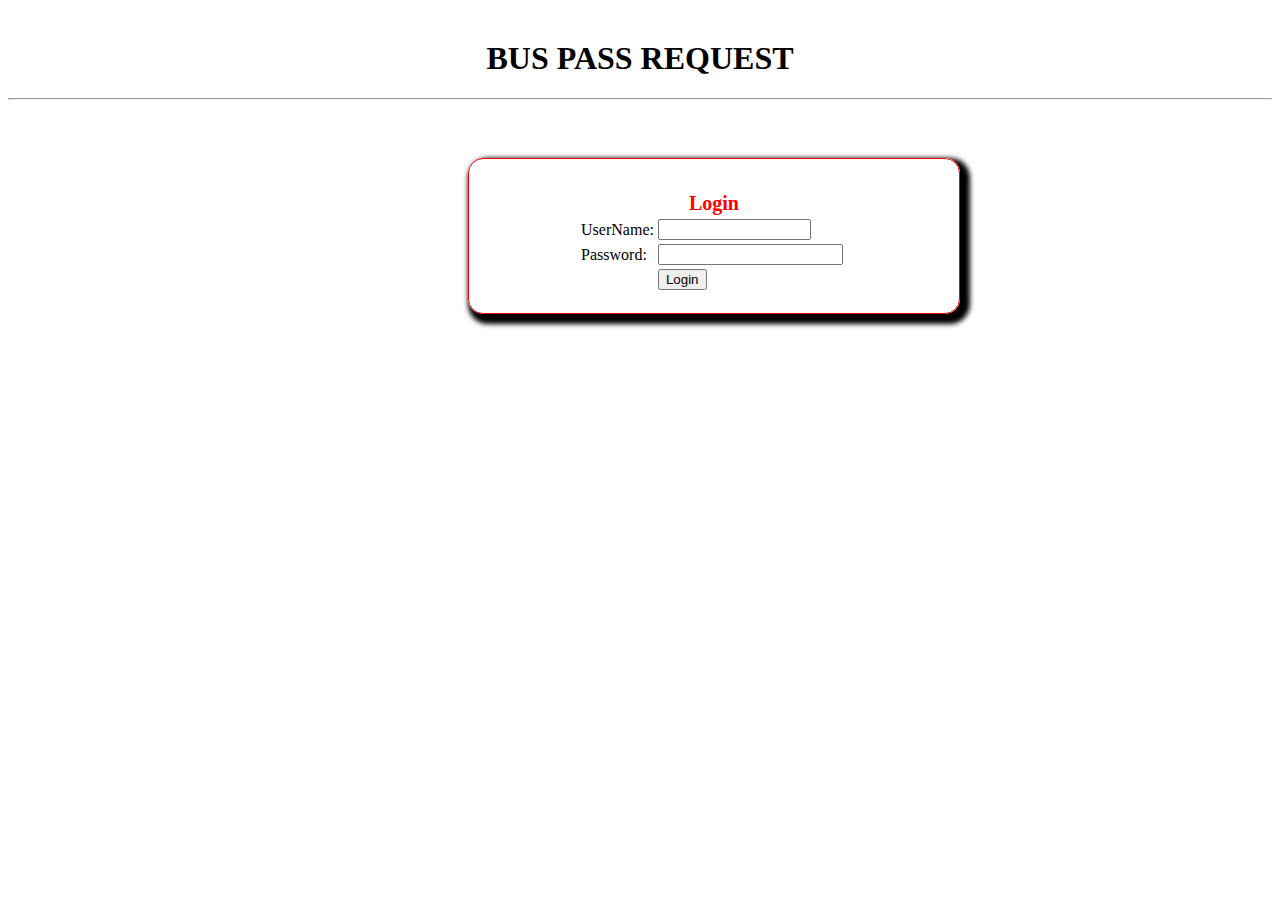
<file: BussPassRequest/src/main/webapp/index.html>
<!DOCTYPE html>
<html>
<head>
<meta charset="ISO-8859-1">
<title>Insert title here</title>
<link rel="stylesheet" href="styles/myStyles.css" type="text/css">
<script type="text/javascript" src="script/Validation.js"></script>
</head>
<body>

<h1 id="head" align="center">BUS PASS REQUEST</h1>
	<hr>

	<form id="form" name="f1" action="LoginServlet" method="post"
		onsubmit="return validate()">
		<div align="center" id="login">

			<table>
				<tr>
					<th colspan="3" style="color: red; font-size: 20px;">Login</th>

				</tr>
				<tr>
					<td>UserName:</td>
					<td><input type="text" name="userName" size="16"></td>
					<td>
						<div id="userErrMsg" class="errMsg"></div>
					</td>
				</tr>
				<tr>
					<td>Password:</td>
					<td><input type="password" name="userPwd" size="20"></td>
					<td>
						<div id="pwdErrMsg" class="errMsg"></div>
					</td>
				</tr>
				<tr>
					<td></td>
					<td><input type="submit" name="login" class="btn"
						value="Login"></td>
				</tr>
			</table>
		</div>
	</form>

	<a style="position: absolute; margin-top: 250px; margin-left: 600px;"
		href="pages/requestform.html">click here to apply for buspass</a>

</body>
</html>
</file>
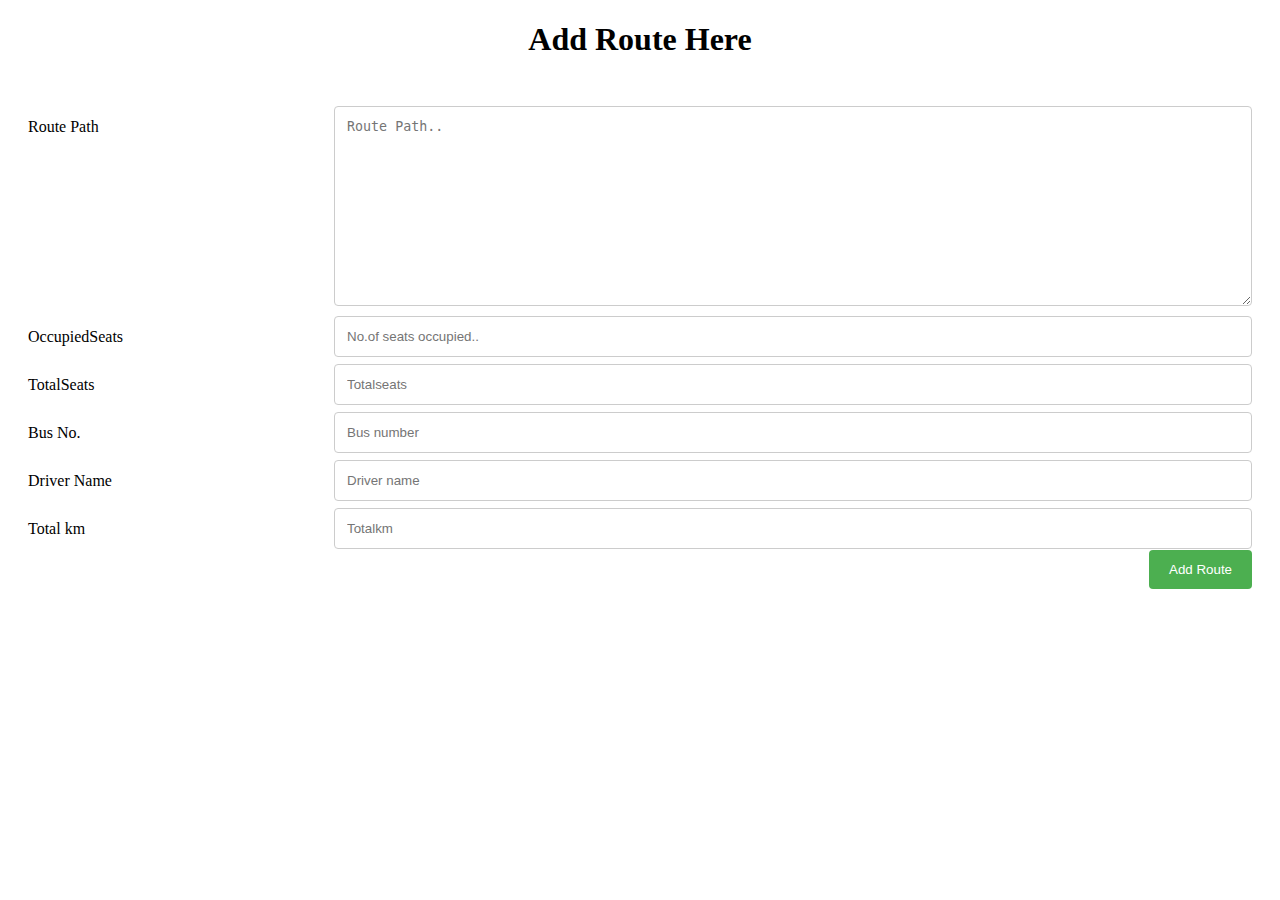
<file: BussPassRequest/src/main/webapp/pages/addroute.html>
<!DOCTYPE html>
<html>
<head>
<meta name="viewport" content="width=device-width, initial-scale=1">
<style>
* {
    box-sizing: border-box;
}

input[type=text], select, textarea {
    width: 100%;
    padding: 12px;
    border: 1px solid #ccc;
    border-radius: 4px;
    resize: vertical;
}

label {
    padding: 12px 12px 12px 0;
    display: inline-block;
}

input[type=submit] {
    background-color: #4CAF50;
    color: white;
    padding: 12px 20px;
    border: none;
    border-radius: 4px;
    cursor: pointer;
    float: right;
}

input[type=submit]:hover {
    background-color: #45a049;
}

.container {
    border-radius: 5px;
    padding: 20px;
}

.col-25 {
    float: left;
    width: 25%;
    margin-top: 6px;
}

.col-75 {
    float: left;
    width: 75%;
    margin-top: 6px;
}

/* Clear floats after the columns */
.row:after {
    content: "";
    display: table;
    clear: both;
}

/* Responsive layout - when the screen is less than 600px wide, make the two columns stack on top of each other instead of next to each other */
@media screen and (max-width: 600px) {
    .col-25, .col-75, input[type=submit] {
        width: 100%;
        margin-top: 0;    }
}
</style>
</head>
<body>

<h1 align="center">Add Route Here </h1>

<div class="container">
  <form action="../AddNewRoute" method="post">
  	<div class="row">
      <div class="col-25">
        <label for="subject">Route Path</label>
      </div>
      <div class="col-75">
        <textarea id="subject" name="routepath" placeholder="Route Path.." style="height:200px"></textarea>
      </div>
    </div>
    <div class="row">
      <div class="col-25">
        <label for="fname">OccupiedSeats</label>
      </div>
      <div class="col-75">
        <input type="text" id="fname" name="occupiedseats" placeholder="No.of seats occupied..">
      </div>
      </div>
      <div class="row">
      <div class="col-25">
        <label for="fname">TotalSeats</label>
      </div>
      <div class="col-75">
        <input type="text" id="fname" name="totalseats" placeholder="Totalseats">
      </div>
      </div>
      <div class="row">
      <div class="col-25">
        <label for="fname">Bus No.</label>
      </div>
      <div class="col-75">
        <input type="text" id="fname" name="busno" placeholder="Bus number">
      </div>
      </div>
       <div class="row">
      <div class="col-25">
        <label for="fname">Driver Name</label>
      </div>
      <div class="col-75">
        <input type="text" id="fname" name="drivername" placeholder="Driver name">
      </div>
      </div>
       <div class="row">
      <div class="col-25">
        <label for="fname">Total km</label>
      </div>
      <div class="col-75">
        <input type="text" id="fname" name="totalkm" placeholder="Totalkm">
      </div>
      </div>
    <div class="row">
      <input type="submit" value="Add Route"name="addroute">
    </div>
  </form>
</div>

</body>
</html>
</file>
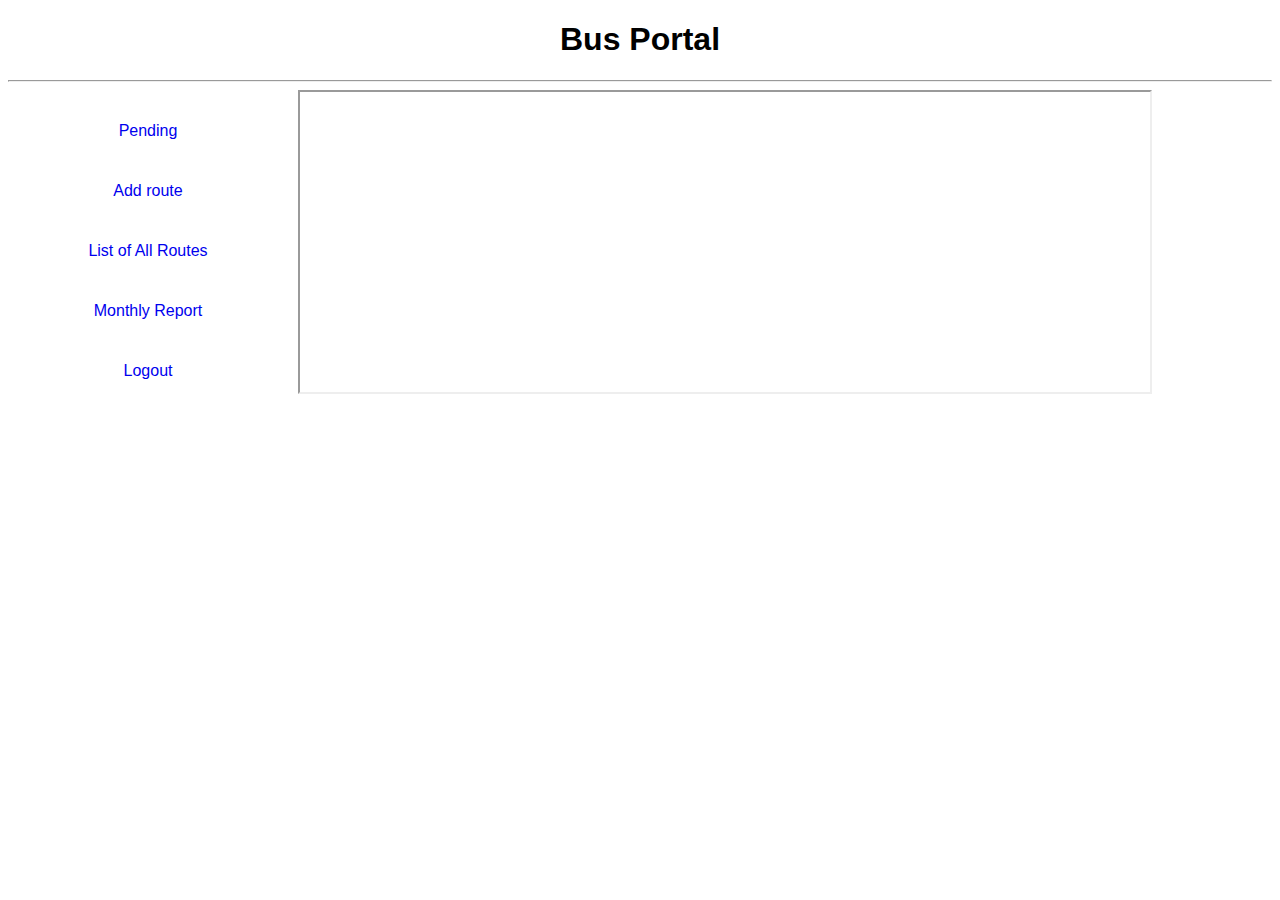
<file: BussPassRequest/src/main/webapp/pages/menu.html>
<!DOCTYPE html>
<html>
<head>
<meta charset="ISO-8859-1">
<title>Insert title here</title>
<style>
body {
	font-family: sans-serif;
}
a{
	text-decoration: none;
	width: 200px;
	height: 100px;
}
/* ul{
	list-style-type: none;
    margin: 0;
    padding: 0;
    overflow: hidden;
} */
li{
	float: left;
	padding-right: 30px;
	list-style-type: none;
	width: 200px;
	height: 60px;
	text-align: center;
	line-height: 50px;
}

#sas {
	display: flex;
	flex-direction: column;
}

.anchor {
	background-color: lightblue;
	border: none;
	width: 200px;
	height: 60px;
	padding: 10px;
	
}
#container{
	height: 160px;
	width: 100px;
	background-color: ;
	float: left;
	flex-direction: column;
}
#container1{
	height: 300px;
	width: 850px;
	background-color:none;
	float: left;
	margin-left: 190px;
}
.children{
	height: 30px;
	width: 180px;
}
a{
	width: 200px;
	height: 60px;
}
</style>
</head>
<body>
	<form name="f1">
		<h1 align="center">Bus Portal</h1>
		<hr>
		<div id="container">	
			<ul>
				<li><a href="../Pending" target="myiframe">Pending</a></li>
				<li><a href="addroute.html" target="myiframe">Add route</a></li>
				<li><a href="../ListAllRoutes"target="myiframe">List of All Routes</a></li>
				<li><a href="monthlyreport.html"target="myiframe">Monthly Report</a></li>
				<li><a href="../index.html">Logout</a></li>
			</ul>
			
		</div>
		
		<iframe id="container1" name="myiframe"></iframe>
		
	</form>
</body>
</html>
</file>
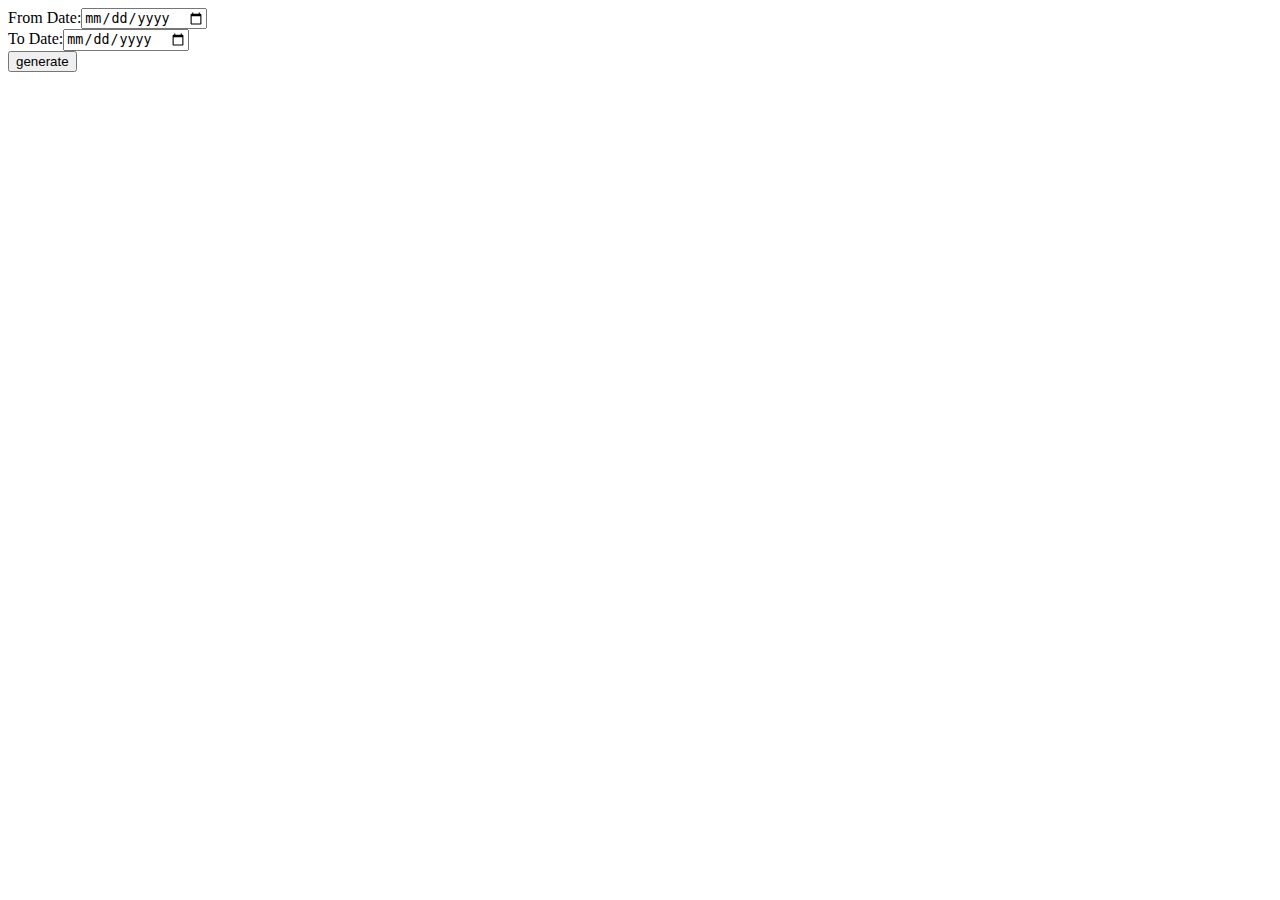
<file: BussPassRequest/src/main/webapp/pages/monthlyreport.html>
<!DOCTYPE html>
<html>
<head>
<meta charset="ISO-8859-1">
<title>Insert title here</title>
</head>
<body>


<form action="../MonthlyReportServlet" method="post">
From Date:<input type="date" name="fdate"><br>
To Date:<input type="date" name="tdate"><br>
<input type="submit" style="font-weight: " name="generate" value="generate">

</form>


</body>
</html>
</file>
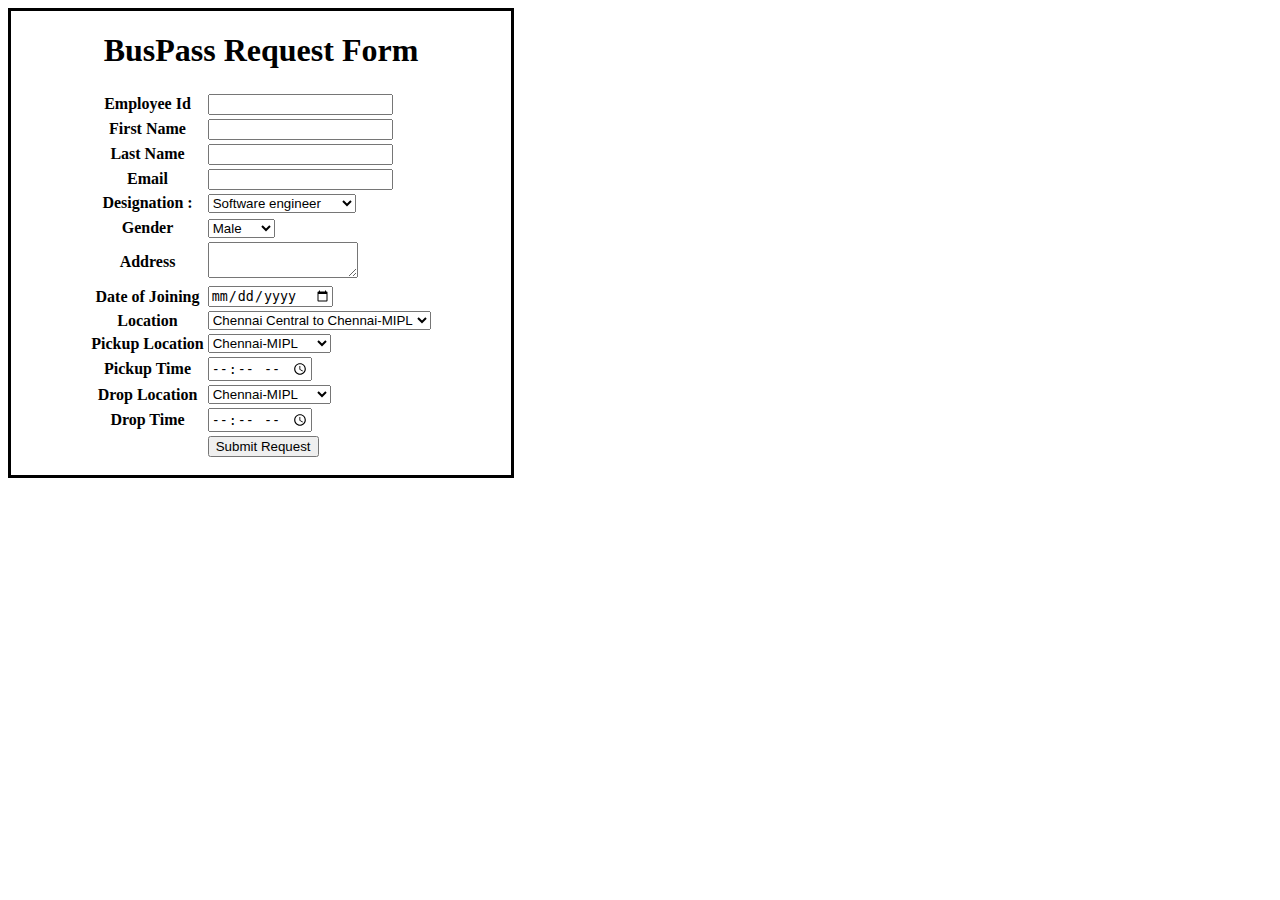
<file: BussPassRequest/src/main/webapp/pages/requestform.html>
<!DOCTYPE html>
<html>
<head>
<meta charset="ISO-8859-1">
<title>Bus Pass Request Form</title>
</head>
<body>
	<form action="../PassRequestServlet" method="post">
		<div align="center"
			style="border: 3px solid black; padding-bottom: 15px; width: 500px">
			<h1>BusPass Request Form</h1>
			<table>
				<tr>
					<th>Employee Id</th>
					<td><input name="employee_id" type="text"></td>
				</tr>
				<tr>
					<th>First Name</th>
					<td><input name="firstName" type="text"></td>
				</tr>
				<tr>
					<th>Last Name</th>
					<td><input name="lastName" type="text"></td>
				</tr>
				<tr>
					<th>Email</th>
					<td><input name="emailId" type="email"></td>
				</tr>
				<tr>
					<th>Designation :</th>
					<td><select id="designation" name="Designation">
							<option value="Software engineer">Software engineer</option>
							<option value="Sr.Software Engineer">Sr.Software
								Engineer</option>
							<option value="Associate Consultant">Associate
								Consultant</option>
							<option value="Manager">Manager</option>
							<option value="Sr.Manager">Sr.Manager</option>
							<option value="Other">Other</option>
					</select></td>
				</tr>
				<tr>
				<tr>
					<th>Gender</th>
					<td><select name="gender">
							<option>Male</option>
							<option>Female</option>
							<option>Others</option>
					</select></td>
				</tr>
				<tr>
					<th>Address</th>
					<td><textarea id="address" name="addr" Rows="2" cols="16"></textarea></td>
				</tr>
				<tr>
					<th>Date of Joining</th>
					<td><input name="dofjoining" type="date"></td>
				</tr>
				<tr>
					<th>Location</th>
					<td><select name="location">
							<option>Chennai Central to Chennai-MIPL</option>
							<option>Chennai Central to Sipcot</option>
							<option>Chennai Central to PCT</option>
					</select></td>
				</tr>
				<tr>
					<th>Pickup Location</th>
					<td><select name="pickupLocation">
							<option>Chennai-MIPL</option>
							<option>SPKovil</option>
							<option>MariamaliNagar</option>
							<option>Urapakkam</option>
							<option>Vandalur</option>
							<option>Perungatlur</option>
							<option>Gudvancheri</option>
							<option>Tambaram</option>
							<option>Chrompet</option>
							<option>Pallavaram</option>
							<option>Mambalam</option>	
							<option>Kiltakattali,</option>
							<option>KamachiHospital</option>
							<option>Chennai Central</option>
							<option>Sipcot</option>
							<option>-PCT</option>
					</select></td>
				</tr>
				<tr>
					<th>Pickup Time</th>
					<td><input name="pickupTime" type="time"></td>
				</tr>
				<tr>
					<th>Drop Location</th>
					<td><select>
							<option>Chennai-MIPL</option>
							<option>SPKovil</option>
							<option>MariamaliNagar</option>
							<option>Urapakkam</option>
							<option>Vandalur</option>
							<option>Perungatlur</option>
							<option>Gudvancheri</option>
							<option>Tambaram</option>
							<option>Chrompet</option>
							<option>Pallavaram</option>
							<option>Mambalam</option>	
							<option>Kiltakattali,</option>
							<option>KamachiHospital</option>
							<option>ChennaiCentral</option>
							<option>Sipcot</option>
							<option>-PCT</option>
					</select></td>
				</tr>
				<tr>
					<th>Drop Time</th>
					<td><input type="time"></td>
				</tr>
				<tr>
					<th></th>
					<td><input id="frame" type="Submit" value="Submit Request"></td>
				</tr>

			</table>



		</div>
	</form>
</body>
</html>
</file>
<file: BussPassRequest/src/main/webapp/styles/myStyles.css>
@charset "ISO-8859-1";
#head{
	margin-top:40px;
}

 #login{
	width: 450px;
	border: 1px solid red;
	float: left;
	margin: 50px 10px 20px 10px;
	padding: 30px 20px 20px 20px;
	border-radius: 15px;
	box-shadow:5px 5px 5px 5px black;
} 
#form{
	margin-left: 450px;
}
</file>
